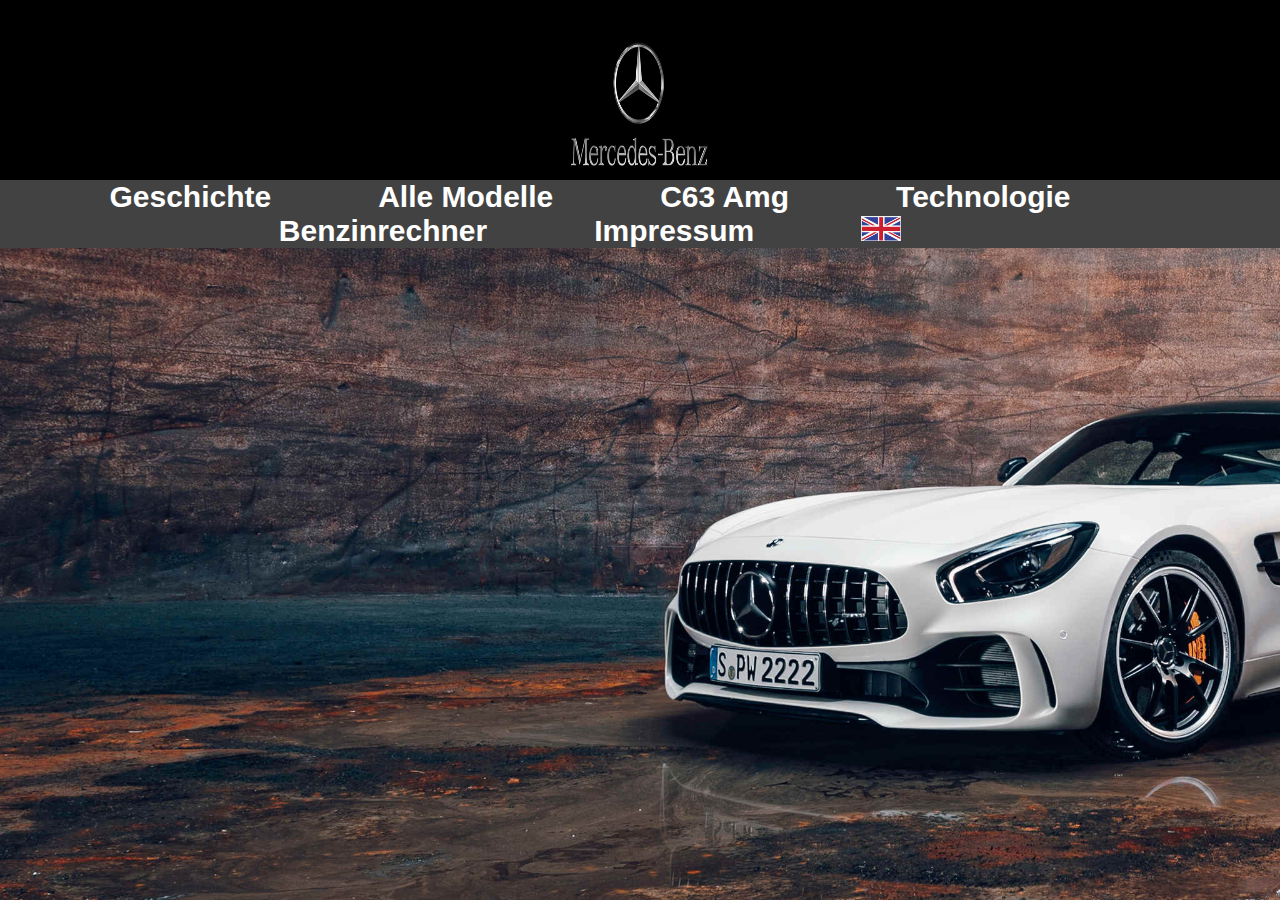
<file: index.html>
<html>
<head>
    <title>Merccedes Seite</title>
	<link href="aussehen/format.css" rel="stylesheet">
  </head>
  <body id="b_img">
    <header>
		<div class="merlogo"><img src="images/logomercedes.png" title="benzlogo" alt="benz" height="20%" width="20%"> </div>
	</header>
	<nav>
		
		<a href="pages/deutsch/seitende/geschichte.html">Geschichte</a>
		<a href="pages/deutsch/seitende/modelle.html">Alle Modelle</a>
		<a href="pages/deutsch/seitende/c63de.html">C63 Amg</a>
		<a href="pages/deutsch/seitende/tecchnologie.html">Technologie</a>
		<a href="rechner/rechner.html">Benzinrechner</a>
		<a href="pages/impressum/impressumde.html">Impressum</a>
		<a href="pages/englisch/indexeng.html"><img src="images/englisch.png" width="40"/></a>
		<br>
		
	</nav>
	<main>
	
</main>
<footer>
	
	</footer>
  </body>
</html>
</file>
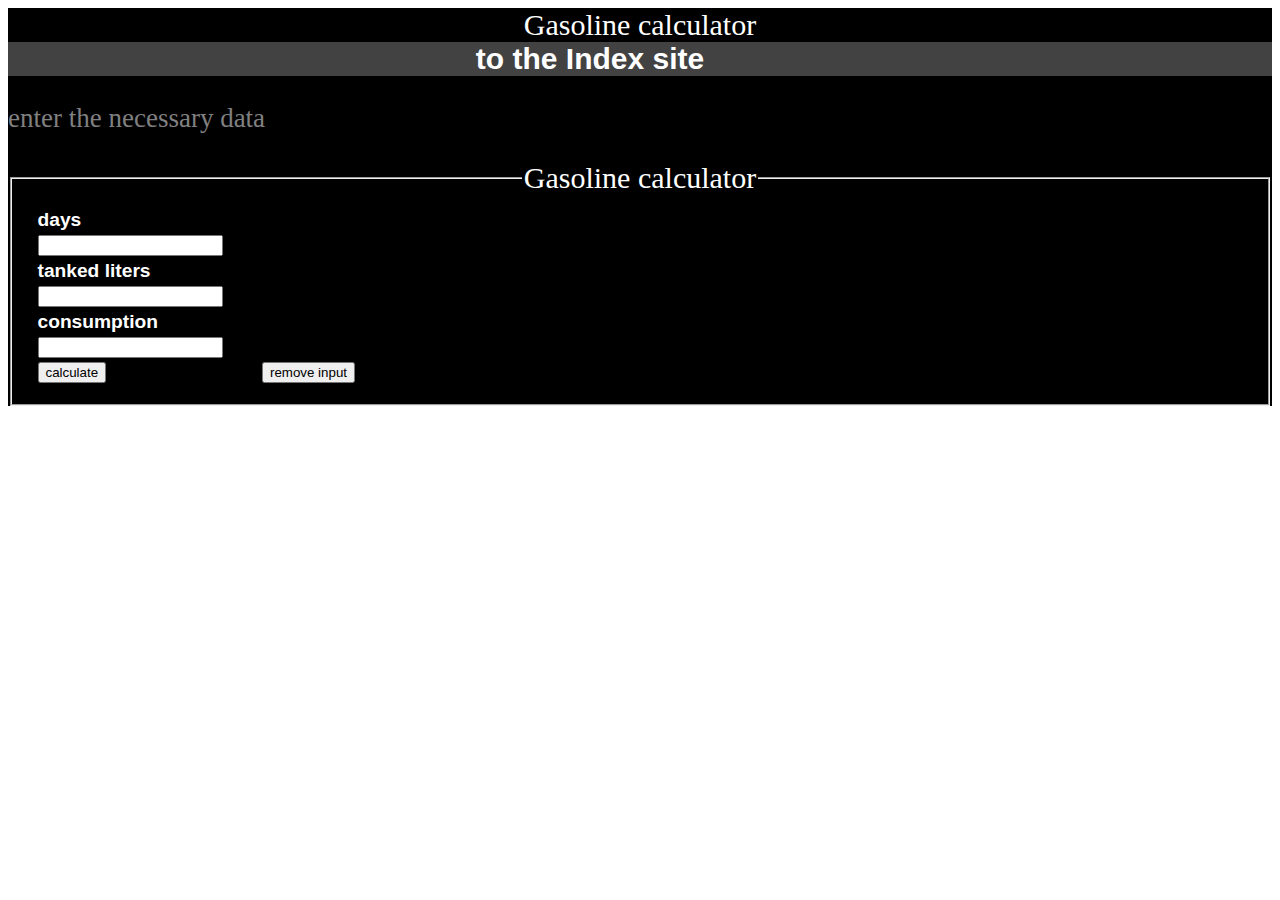
<file: rechner/rechner.html>
<html xmlns="http://www.w3.org/1999/xhtml" xml:lang="en" >
<head>
    <title>Gasolinecalculator</title>
	<link href="../aussehen/format.css" rel="stylesheet">
  </head>
  <header>
	Gasoline calculator
  <nav>
	<a href="../index.html">to the Index site</a>
  </nav>
  <body>
	  
	  <div class = "links">
	  <p>enter the necessary data </p>
	  </div>
	  <form action = "auswert.php" method = "post">
		<fieldset>
			<legend>
				Gasoline calculator
	   </legend>
		<table>
		  <tr>
		<td><a>days</a></td>
		</tr>
		 <tr>
		<td> <input type ="text" name = "tftage" />
	    </tr>
	    <td><a>tanked liters</a></td>
		</tr>
		<tr>
		<td> <input type ="text" name = "tfliter" />
		</tr>
		<tr>
			<td><a>consumption</a></td>
			</tr>
			 <tr>
			<td> <input type ="text" name = "tfverbrauch" />
			</tr>	
		<td>
		<input type = "submit" value = "calculate" />
		</td>
		<td>
		<input type = "reset" value = "remove input" />
		</td>
		</tr>
	  </table>
	  </fieldset>
	  </form>
<footer>
	
	</footer>
  </body>
</html>
</file>
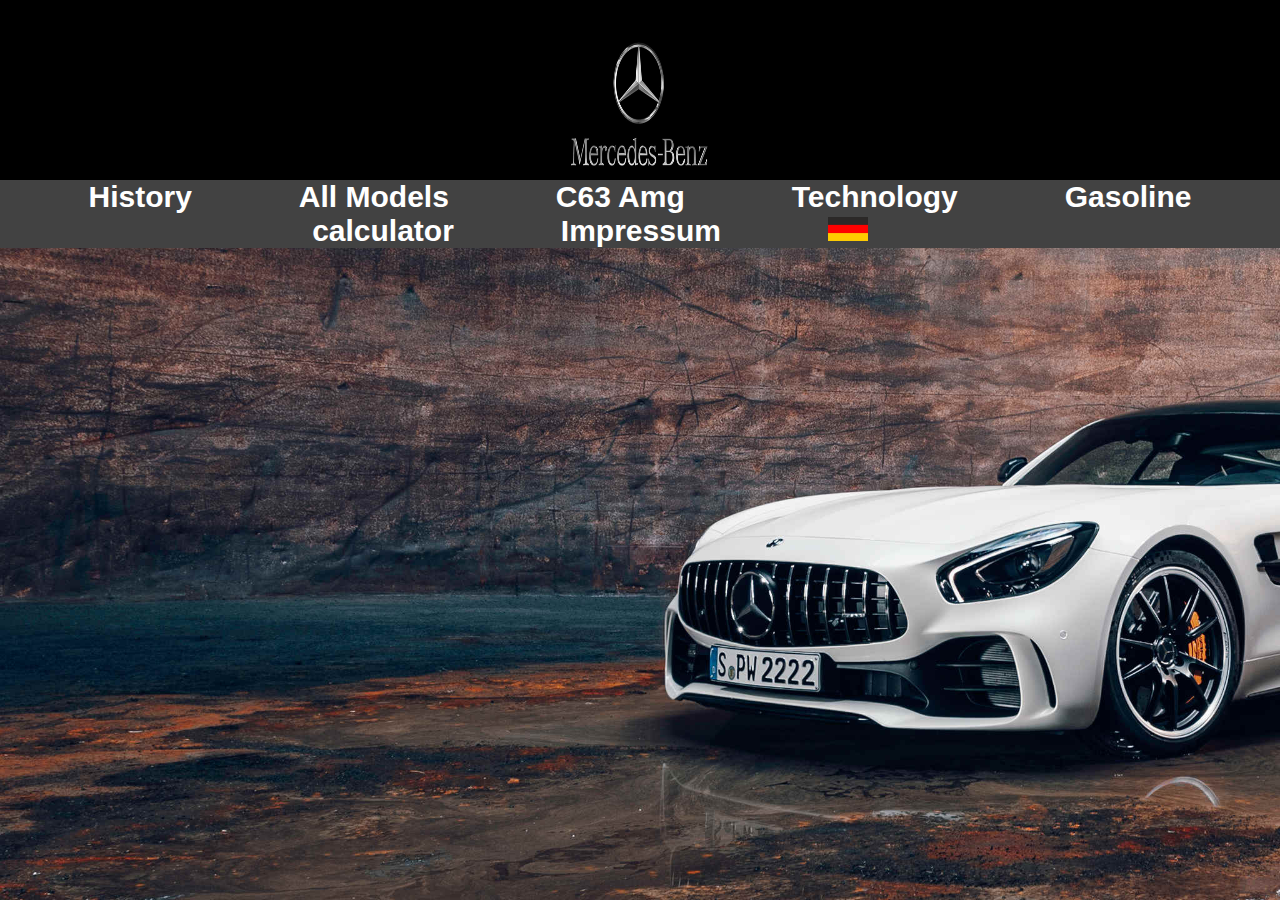
<file: pages/englisch/indexeng.html>
<html>
<head>
    <title>Merccedes Seite</title>
	<link href="../../aussehen/format.css" rel="stylesheet">
  </head>
  <body id="b_img">
    <header>
		<div class="merlogo"></div> <img src="../../images/logomercedes.png" title="benzlogo" alt="benz" height="20%" width="20%"> </div>
	</header>
	<nav>
		
		<a href="seiteneng/history.html">History</a>
		<a href="seiteneng/models.html">All Models</a>
		<a href="seiteneng/c63amgeng.html">C63 Amg</a>
		<a href="seiteneng/technology.html">Technology</a>
		<a href="../../rechner/rechner.html">Gasoline calculator</a>
		<a href="../impressum/impressumeng.html">Impressum</a>
		<a href="../../index.html"><img src="../../images/deutsch.png" width="40"/></a>
		
	</nav>
	<main>
		
</main>
<footer>
	
	</footer>
  </body>
</html>
</file>
<file: aussehen/format.css>
.mittig {
    text-align: center;
}

.links {
    text-align: left;
}
.rechts {
    text-align: right;
}

h1 { 
    color: black;
    font-size: 50px;
    font-weight: 500;
}
h2 { text-align: center;
    color: white;
    background-color: grey;
    font-size: 30px;
    font-weight: 20;
}
main { text-align: center;
    color: white;
    background-color: black;
    font-size: 30px;
    font-weight: 20;
}
header { text-align: center;
    color: white;
    background-color: black;
    font-size: 30px;
    font-weight: 20;
}
 h3 { 
    text-align: center;
    color: white;
    background-color: grey;
    font-size: 30px;
    font-weight: 20;
    }
    footer { 
        
        color: white;
        background-color: grey;
        font-size: 22px;
    font-weight: 18;
        }
    nav { 
        color: white;
        background-color: #424242;
        font-size: 25px;
        font-weight: 25;
        text-align: center;
        }
    
        a { 
            color: white;
            text-decoration: none;
            margin-right: 100px;
            font-weight: 700;
            font-size: 120%;
            font-family: Arial;
            }
        p { 
            color: grey;
            font-size: 27px;
        font-weight: 27;
            }
    .merlogo { 
            text-align: center;
            font-size: 20px;
            font-weight: 20;
            }
    a:hover{
        text-decoration: underline;
        color: white; 
    }
    body#b_img{ height: 100%;
        margin: 0px;
        padding: 0px;
        background-color: #4D4D4D;
        background-image: url(../images/wallpa.jpg);
        background-repeat: no-repeat;
        background-size: cover;
        font-family: Arial;
        }
        body#a_img{ height: 100%;
            margin: 0px;
            padding: 0px;
            background-color: #4D4D4D;
            background-image: url(englisch.jpg);
            background-repeat: no-repeat;
            background-size: cover;
            font-family: Arial;
            }
        .c63 { 
            text-align: left;
            font-size: 18px;
            font-weight: 18;
                        }
</file>
